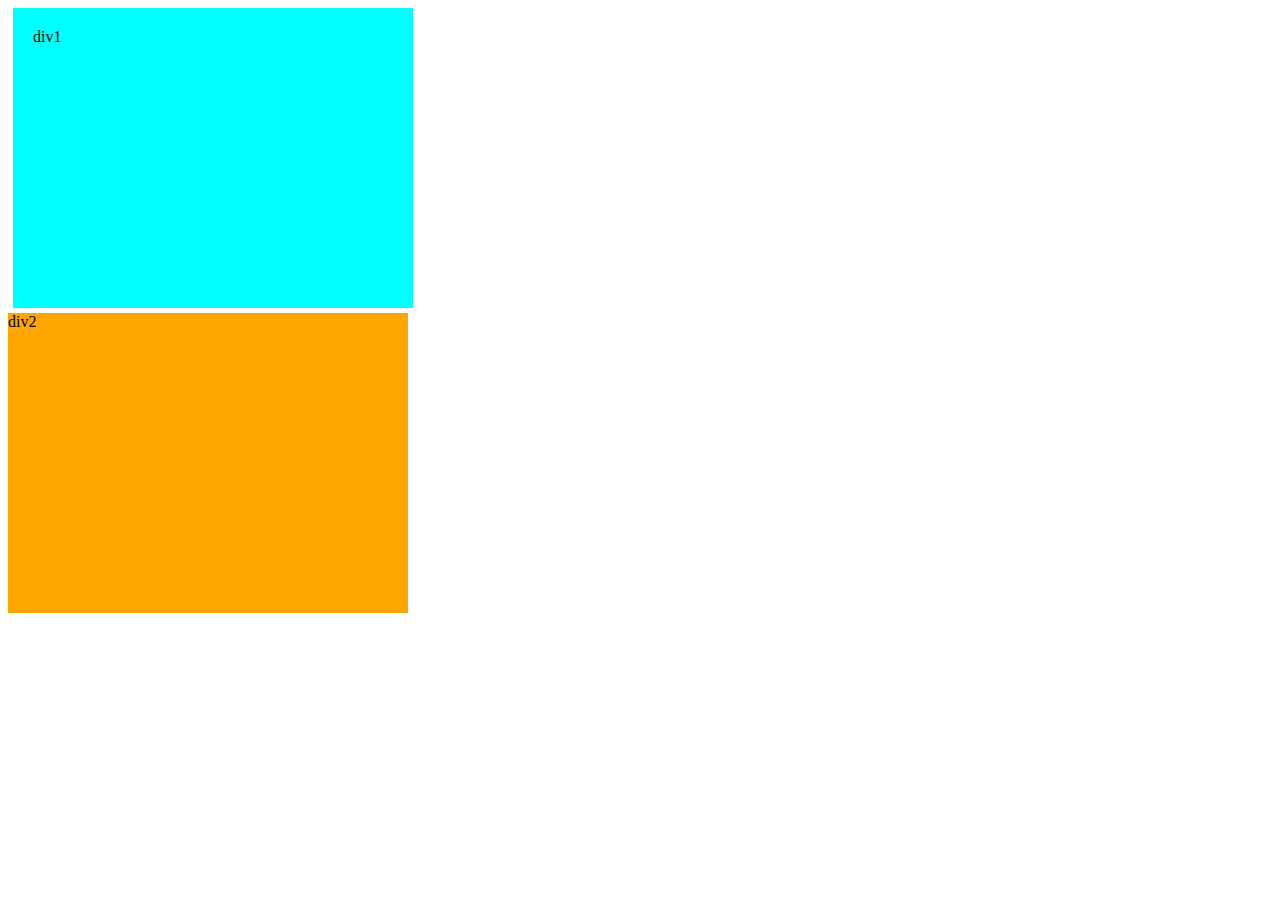
<file: bbb.html>
<!DOCTYPE html>
<html lang="en">
<head>
    <meta charset="UTF-8">
    <meta name="viewport" content="width=device-width, initial-scale=1.0">
    <title>Document</title>
    <style>
        #d1{
            background-color: aqua;
            height: 300px;
            width: 400px;
            padding: 20px;
            margin: 5px;
            box-sizing: border-box;
        }
        #d2{
            background-color: orange;
            height: 300px;
            width: 400px;
        }
    </style>
</head>
<body>
    <div id="d1">
        div1
    </div>
    <div id="d2">
        div2
    </div>
</body>
</html>
</file>
